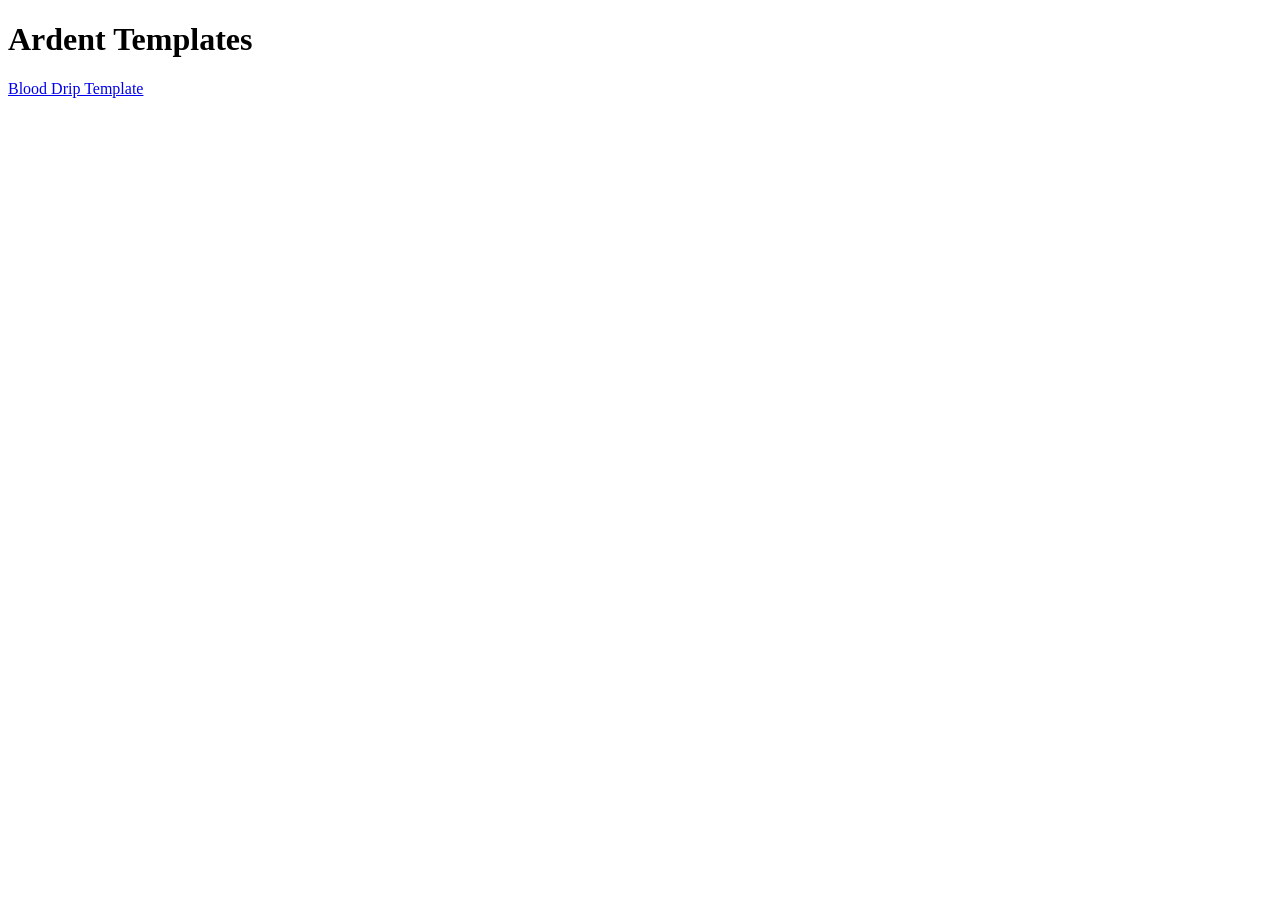
<file: index.html>
<!DOCTYPE html>
<html>
<head>
    <meta charset="UTF-8">
    <title>Ardent Templates</title>
</head>
<body>

    <h1>Ardent Templates</h1>

    <p>
        <a href="templates/blood-drip.html">
            Blood Drip Template
        </a>
    </p>

</body>
</html>
</file>
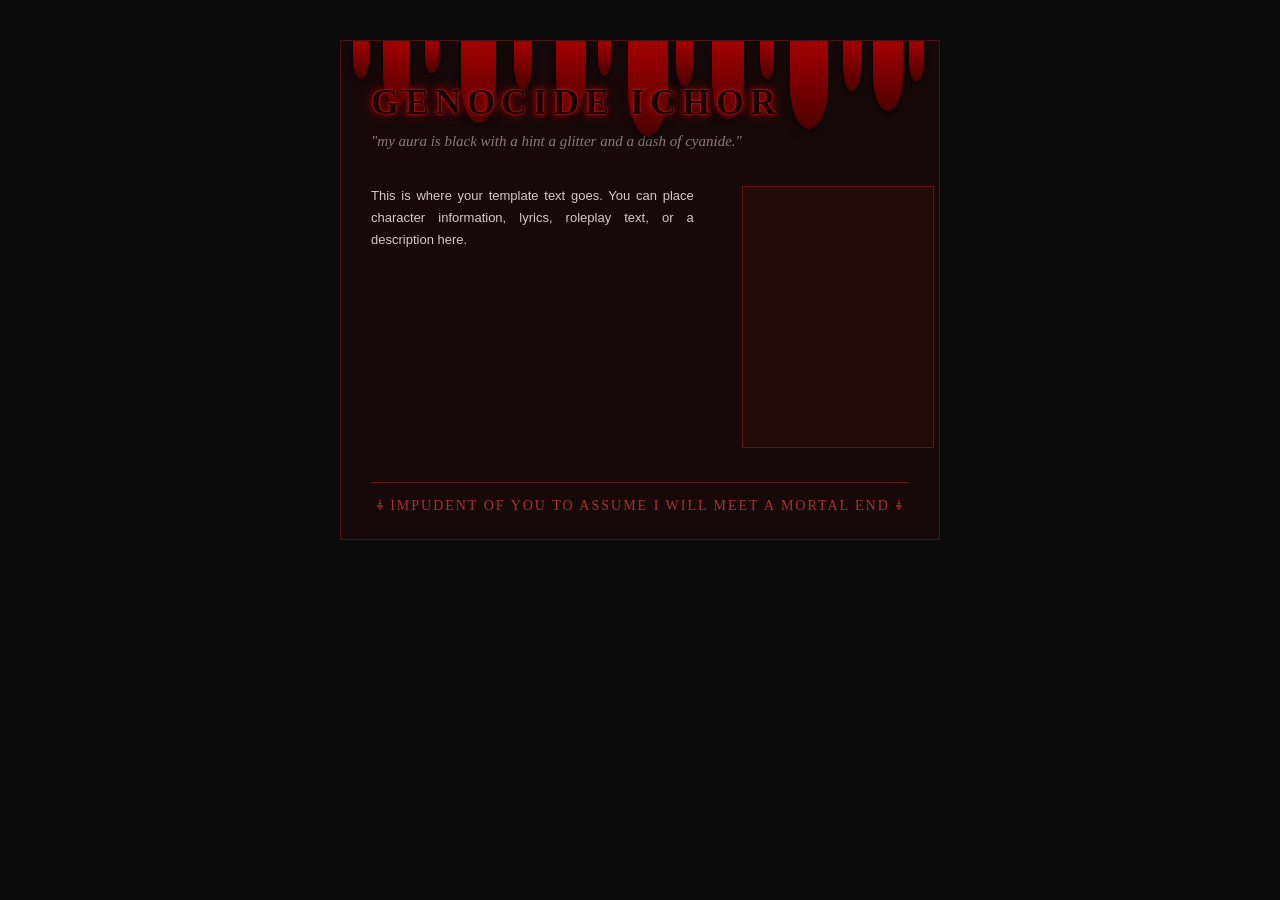
<file: templates/blood-drip.html>
<!DOCTYPE html>
<html lang="en">
<head>
<meta charset="UTF-8">
<meta name="viewport" content="width=device-width, initial-scale=1.0">
<title>Ardent Templates - Blood Drip</title>

<style>
body {
    margin: 0;
    padding: 40px;
    background: #0b0b0b;
    font-family: Georgia, serif;
}

.blood-template {
    position: relative;
    width: 600px;
    min-height: 500px;
    margin: auto;
    padding: 30px;
    box-sizing: border-box;
    background: #170909;
    color: #d8c7c7;
    border: 1px solid #4a1111;
    overflow: auto;
}

/* Blood-drip top */
.drip {
    position: absolute;
    top: 0;
    background: linear-gradient(to bottom, #a30000, #4d0000);
    border-radius: 0 0 50% 50%;
    box-shadow: 0 3px 8px rgba(0,0,0,0.7);
}

/* Evenly spaced blood drips */
.drip.one       { left: 2%;     width: 16px; height: 38px; }
.drip.two       { left: 7%;  width: 27px; height: 65px; }
.drip.three     { left: 14%;  width: 14px; height: 32px; }
.drip.four      { left: 20%; width: 35px; height: 82px; }
.drip.five      { left: 29%;  width: 18px; height: 48px; }
.drip.six       { left: 36%; width: 30px; height: 72px; }
.drip.seven     { left: 43%;  width: 13px; height: 35px; }
.drip.eight     { left: 48%; width: 40px; height: 95px; }
.drip.nine      { left: 56%;  width: 17px; height: 45px; }
.drip.ten       { left: 62%; width: 32px; height: 78px; }
.drip.eleven    { left: 70%;  width: 14px; height: 38px; }
.drip.twelve    { left: 75%; width: 38px; height: 88px; }
.drip.thirteen  { left: 84%;  width: 18px; height: 50px; }
.drip.fourteen  { left: 89%; width: 30px; height: 70px; }
.drip.fifteen   { left: 95%;  width: 15px; height: 40px; }

.title {
    position: relative;
    margin-top: 10px;
    color: #180303;
    font-size: 36px;
    font-weight: bold;
    letter-spacing: 6px;
    text-transform: uppercase;
    z-index: 10;

    text-shadow:
        0 0 2px #ff3030,
        0 0 6px #b00000,
        0 0 12px #8b0000,
        2px 2px 4px #000000;
}

.quote {
    margin-top: 10px;
    color: #8f7777;
    font-style: italic;
    font-size: 15px;
}

.text {
    width: 60%;
    margin-top: 35px;
    line-height: 1.7;
    font-family: Arial, sans-serif;
    font-size: 13px;
    text-align: justify;
}

.image {
    position: absolute;
    right: 5px;
    top: 145px;
    width: 190px;
    height: 260px;
    background: #240909;
    border: 1px solid #641313;
    background-size: cover;
    background-position: center;
}

.footer-quote {
    position: absolute;
    bottom: 25px;
    left: 30px;
    right: 30px;
    padding-top: 15px;
    border-top: 1px solid #641313;
    color: #a83232;
    font-size: 14px;
    letter-spacing: 2px;
    text-align: center;
    text-transform: uppercase;
}
</style>
</head>

<body>

<div class="blood-template">

    <div class="drip one"></div>
<div class="drip two"></div>
<div class="drip three"></div>
<div class="drip four"></div>
<div class="drip five"></div>
<div class="drip six"></div>
<div class="drip seven"></div>
<div class="drip eight"></div>
<div class="drip nine"></div>
<div class="drip ten"></div>
<div class="drip eleven"></div>
<div class="drip twelve"></div>
<div class="drip thirteen"></div>
<div class="drip fourteen"></div>
<div class="drip fifteen"></div>

    <div class="title">
        Genocide Ichor
    </div>

    <div class="quote">
        "my aura is black with a hint a glitter and a dash of cyanide."
    </div>

    <div class="text">
        This is where your template text goes. You can place
        character information, lyrics, roleplay text, or a
        description here.
    </div>

    <div class="image" style="background-image: url('https://raw.githubusercontent.com/ghettobarbie18/ardent-templates/refs/heads/main/death.jpg');"> </div>

    <div class="footer-quote">
        ⸸ impudent of you to assume i will meet a mortal end ⸸
    </div>

</div>

</body>
</html>
</file>
